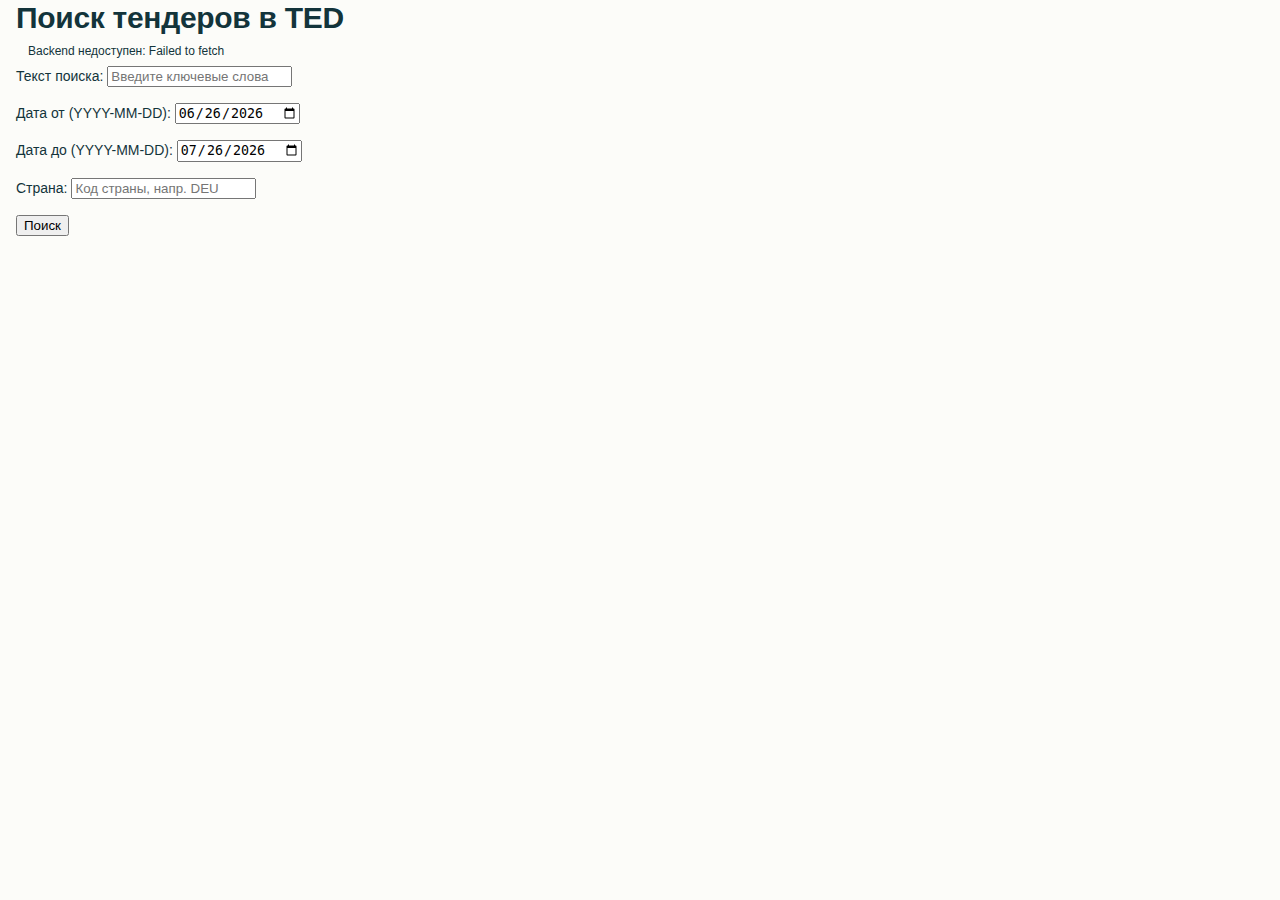
<file: app/index.html>
<!DOCTYPE html>
<html lang="ru">
<head>
    <meta charset="UTF-8">
    <meta name="viewport" content="width=device-width, initial-scale=1.0">
    <title>TED Tender Search</title>
    <link rel="stylesheet" href="style.css">
</head>
<body>
    <div class="container">
        <header>
            <h1>Поиск тендеров в TED</h1>
        </header>
        
        <div id="backend-status" class="status"></div>
        
        <form id="search-form">
            <div class="form-group">
                <label for="text">Текст поиска:</label>
                <input type="text" id="text" placeholder="Введите ключевые слова">
            </div>
            
            <div class="form-row">
                <div class="form-group">
                    <label for="publication-date-from">Дата от (YYYY-MM-DD):</label>
                    <input type="date" id="publication-date-from">
                </div>
                <div class="form-group">
                    <label for="publication-date-to">Дата до (YYYY-MM-DD):</label>
                    <input type="date" id="publication-date-to">
                </div>
            </div>
            
            <div class="form-group">
                <label for="country">Страна:</label>
                <input type="text" id="country" placeholder="Код страны, напр. DEU">
            </div>
            
            <button type="submit" id="search-btn">Поиск</button>
        </form>
        
        <div id="search-status" class="status"></div>
        
        <div id="loading-spinner" class="spinner" style="display: none;">Загрузка...</div>
        
        <div id="error-alert" class="alert" style="display: none;"></div>
        
        <div id="results-container">
            <div id="empty-state" style="display: none;">
                <p>Результаты не найдены. Попробуйте изменить критерии поиска.</p>
            </div>
            
            <div id="results-list"></div>
            
            <div id="pagination"></div>
        </div>
    </div>
    
    <script src="script.js"></script>
</body>
</html>
</file>
<file: app/style.css>
:root {
  /* Primitive Color Tokens */
  --color-white: rgba(255, 255, 255, 1);
  --color-black: rgba(0, 0, 0, 1);
  --color-cream-50: rgba(252, 252, 249, 1);
  --color-cream-100: rgba(255, 255, 253, 1);
  --color-gray-200: rgba(245, 245, 245, 1);
  --color-gray-300: rgba(167, 169, 169, 1);
  --color-gray-400: rgba(119, 124, 124, 1);
  --color-slate-500: rgba(98, 108, 113, 1);
  --color-brown-600: rgba(94, 82, 64, 1);
  --color-charcoal-700: rgba(31, 33, 33, 1);
  --color-charcoal-800: rgba(38, 40, 40, 1);
  --color-slate-900: rgba(19, 52, 59, 1);
  --color-teal-300: rgba(50, 184, 198, 1);
  --color-teal-400: rgba(45, 166, 178, 1);
  --color-teal-500: rgba(33, 128, 141, 1);
  --color-teal-600: rgba(29, 116, 128, 1);
  --color-teal-700: rgba(26, 104, 115, 1);
  --color-teal-800: rgba(41, 150, 161, 1);
  --color-red-400: rgba(255, 84, 89, 1);
  --color-red-500: rgba(192, 21, 47, 1);
  --color-orange-400: rgba(230, 129, 97, 1);
  --color-orange-500: rgba(168, 75, 47, 1);

  /* RGB versions for opacity control */
  --color-brown-600-rgb: 94, 82, 64;
  --color-teal-500-rgb: 33, 128, 141;
  --color-slate-900-rgb: 19, 52, 59;
  --color-slate-500-rgb: 98, 108, 113;
  --color-red-500-rgb: 192, 21, 47;
  --color-red-400-rgb: 255, 84, 89;
  --color-orange-500-rgb: 168, 75, 47;
  --color-orange-400-rgb: 230, 129, 97;

  /* Background color tokens (Light Mode) */
  --color-bg-1: rgba(59, 130, 246, 0.08); /* Light blue */
  --color-bg-2: rgba(245, 158, 11, 0.08); /* Light yellow */
  --color-bg-3: rgba(34, 197, 94, 0.08); /* Light green */
  --color-bg-4: rgba(239, 68, 68, 0.08); /* Light red */
  --color-bg-5: rgba(147, 51, 234, 0.08); /* Light purple */
  --color-bg-6: rgba(249, 115, 22, 0.08); /* Light orange */
  --color-bg-7: rgba(236, 72, 153, 0.08); /* Light pink */
  --color-bg-8: rgba(6, 182, 212, 0.08); /* Light cyan */

  /* Semantic Color Tokens (Light Mode) */
  --color-background: var(--color-cream-50);
  --color-surface: var(--color-cream-100);
  --color-text: var(--color-slate-900);
  --color-text-secondary: var(--color-slate-500);
  --color-primary: var(--color-teal-500);
  --color-primary-hover: var(--color-teal-600);
  --color-primary-active: var(--color-teal-700);
  --color-secondary: rgba(var(--color-brown-600-rgb), 0.12);
  --color-secondary-hover: rgba(var(--color-brown-600-rgb), 0.2);
  --color-secondary-active: rgba(var(--color-brown-600-rgb), 0.25);
  --color-border: rgba(var(--color-brown-600-rgb), 0.2);
  --color-btn-primary-text: var(--color-cream-50);
  --color-card-border: rgba(var(--color-brown-600-rgb), 0.12);
  --color-card-border-inner: rgba(var(--color-brown-600-rgb), 0.12);
  --color-error: var(--color-red-500);
  --color-success: var(--color-teal-500);
  --color-warning: var(--color-orange-500);
  --color-info: var(--color-slate-500);
  --color-focus-ring: rgba(var(--color-teal-500-rgb), 0.4);
  --color-select-caret: rgba(var(--color-slate-900-rgb), 0.8);

  /* Common style patterns */
  --focus-ring: 0 0 0 3px var(--color-focus-ring);
  --focus-outline: 2px solid var(--color-primary);
  --status-bg-opacity: 0.15;
  --status-border-opacity: 0.25;
  --select-caret-light: url("data:image/svg+xml,%3Csvg xmlns='http://www.w3.org/2000/svg' width='16' height='16' viewBox='0 0 24 24' fill='none' stroke='%23134252' stroke-width='2' stroke-linecap='round' stroke-linejoin='round'%3E%3Cpolyline points='6 9 12 15 18 9'%3E%3C/polyline%3E%3C/svg%3E");
  --select-caret-dark: url("data:image/svg+xml,%3Csvg xmlns='http://www.w3.org/2000/svg' width='16' height='16' viewBox='0 0 24 24' fill='none' stroke='%23f5f5f5' stroke-width='2' stroke-linecap='round' stroke-linejoin='round'%3E%3Cpolyline points='6 9 12 15 18 9'%3E%3C/polyline%3E%3C/svg%3E");

  /* RGB versions for opacity control */
  --color-success-rgb: 33, 128, 141;
  --color-error-rgb: 192, 21, 47;
  --color-warning-rgb: 168, 75, 47;
  --color-info-rgb: 98, 108, 113;

  /* Typography */
  --font-family-base: "FKGroteskNeue", "Geist", "Inter", -apple-system,
    BlinkMacSystemFont, "Segoe UI", Roboto, sans-serif;
  --font-family-mono: "Berkeley Mono", ui-monospace, SFMono-Regular, Menlo,
    Monaco, Consolas, monospace;
  --font-size-xs: 11px;
  --font-size-sm: 12px;
  --font-size-base: 14px;
  --font-size-md: 14px;
  --font-size-lg: 16px;
  --font-size-xl: 18px;
  --font-size-2xl: 20px;
  --font-size-3xl: 24px;
  --font-size-4xl: 30px;
  --font-weight-normal: 400;
  --font-weight-medium: 500;
  --font-weight-semibold: 550;
  --font-weight-bold: 600;
  --line-height-tight: 1.2;
  --line-height-normal: 1.5;
  --letter-spacing-tight: -0.01em;

  /* Spacing */
  --space-0: 0;
  --space-1: 1px;
  --space-2: 2px;
  --space-4: 4px;
  --space-6: 6px;
  --space-8: 8px;
  --space-10: 10px;
  --space-12: 12px;
  --space-16: 16px;
  --space-20: 20px;
  --space-24: 24px;
  --space-32: 32px;

  /* Border Radius */
  --radius-sm: 6px;
  --radius-base: 8px;
  --radius-md: 10px;
  --radius-lg: 12px;
  --radius-full: 9999px;

  /* Shadows */
  --shadow-xs: 0 1px 2px rgba(0, 0, 0, 0.02);
  --shadow-sm: 0 1px 3px rgba(0, 0, 0, 0.04), 0 1px 2px rgba(0, 0, 0, 0.02);
  --shadow-md: 0 4px 6px -1px rgba(0, 0, 0, 0.04),
    0 2px 4px -1px rgba(0, 0, 0, 0.02);
  --shadow-lg: 0 10px 15px -3px rgba(0, 0, 0, 0.04),
    0 4px 6px -2px rgba(0, 0, 0, 0.02);
  --shadow-inset-sm: inset 0 1px 0 rgba(255, 255, 255, 0.15),
    inset 0 -1px 0 rgba(0, 0, 0, 0.03);

  /* Animation */
  --duration-fast: 150ms;
  --duration-normal: 250ms;
  --ease-standard: cubic-bezier(0.16, 1, 0.3, 1);

  /* Layout */
  --container-sm: 640px;
  --container-md: 768px;
  --container-lg: 1024px;
  --container-xl: 1280px;
}

/* Dark mode colors */
@media (prefers-color-scheme: dark) {
  :root {
    /* RGB versions for opacity control (Dark Mode) */
    --color-gray-400-rgb: 119, 124, 124;
    --color-teal-300-rgb: 50, 184, 198;
    --color-gray-300-rgb: 167, 169, 169;
    --color-gray-200-rgb: 245, 245, 245;

    /* Background color tokens (Dark Mode) */
    --color-bg-1: rgba(29, 78, 216, 0.15); /* Dark blue */
    --color-bg-2: rgba(180, 83, 9, 0.15); /* Dark yellow */
    --color-bg-3: rgba(21, 128, 61, 0.15); /* Dark green */
    --color-bg-4: rgba(185, 28, 28, 0.15); /* Dark red */
    --color-bg-5: rgba(107, 33, 168, 0.15); /* Dark purple */
    --color-bg-6: rgba(194, 65, 12, 0.15); /* Dark orange */
    --color-bg-7: rgba(190, 24, 93, 0.15); /* Dark pink */
    --color-bg-8: rgba(8, 145, 178, 0.15); /* Dark cyan */

    /* Semantic Color Tokens (Dark Mode) */
    --color-background: var(--color-charcoal-700);
    --color-surface: var(--color-charcoal-800);
    --color-text: var(--color-gray-200);
    --color-text-secondary: rgba(var(--color-gray-300-rgb), 0.7);
    --color-primary: var(--color-teal-300);
    --color-primary-hover: var(--color-teal-400);
    --color-primary-active: var(--color-teal-800);
    --color-secondary: rgba(var(--color-gray-400-rgb), 0.15);
    --color-secondary-hover: rgba(var(--color-gray-400-rgb), 0.25);
    --color-secondary-active: rgba(var(--color-gray-400-rgb), 0.3);
    --color-border: rgba(var(--color-gray-400-rgb), 0.3);
    --color-error: var(--color-red-400);
    --color-success: var(--color-teal-300);
    --color-warning: var(--color-orange-400);
    --color-info: var(--color-gray-300);
    --color-focus-ring: rgba(var(--color-teal-300-rgb), 0.4);
    --color-btn-primary-text: var(--color-slate-900);
    --color-card-border: rgba(var(--color-gray-400-rgb), 0.2);
    --color-card-border-inner: rgba(var(--color-gray-400-rgb), 0.15);
    --shadow-inset-sm: inset 0 1px 0 rgba(255, 255, 255, 0.1),
      inset 0 -1px 0 rgba(0, 0, 0, 0.15);
    --button-border-secondary: rgba(var(--color-gray-400-rgb), 0.2);
    --color-border-secondary: rgba(var(--color-gray-400-rgb), 0.2);
    --color-select-caret: rgba(var(--color-gray-200-rgb), 0.8);

    /* Common style patterns - updated for dark mode */
    --focus-ring: 0 0 0 3px var(--color-focus-ring);
    --focus-outline: 2px solid var(--color-primary);
    --status-bg-opacity: 0.15;
    --status-border-opacity: 0.25;
    --select-caret-light: url("data:image/svg+xml,%3Csvg xmlns='http://www.w3.org/2000/svg' width='16' height='16' viewBox='0 0 24 24' fill='none' stroke='%23134252' stroke-width='2' stroke-linecap='round' stroke-linejoin='round'%3E%3Cpolyline points='6 9 12 15 18 9'%3E%3C/polyline%3E%3C/svg%3E");
    --select-caret-dark: url("data:image/svg+xml,%3Csvg xmlns='http://www.w3.org/2000/svg' width='16' height='16' viewBox='0 0 24 24' fill='none' stroke='%23f5f5f5' stroke-width='2' stroke-linecap='round' stroke-linejoin='round'%3E%3Cpolyline points='6 9 12 15 18 9'%3E%3C/polyline%3E%3C/svg%3E");

    /* RGB versions for dark mode */
    --color-success-rgb: var(--color-teal-300-rgb);
    --color-error-rgb: var(--color-red-400-rgb);
    --color-warning-rgb: var(--color-orange-400-rgb);
    --color-info-rgb: var(--color-gray-300-rgb);
  }
}

/* Data attribute for manual theme switching */
[data-color-scheme="dark"] {
  /* RGB versions for opacity control (dark mode) */
  --color-gray-400-rgb: 119, 124, 124;
  --color-teal-300-rgb: 50, 184, 198;
  --color-gray-300-rgb: 167, 169, 169;
  --color-gray-200-rgb: 245, 245, 245;

  /* Colorful background palette - Dark Mode */
  --color-bg-1: rgba(29, 78, 216, 0.15); /* Dark blue */
  --color-bg-2: rgba(180, 83, 9, 0.15); /* Dark yellow */
  --color-bg-3: rgba(21, 128, 61, 0.15); /* Dark green */
  --color-bg-4: rgba(185, 28, 28, 0.15); /* Dark red */
  --color-bg-5: rgba(107, 33, 168, 0.15); /* Dark purple */
  --color-bg-6: rgba(194, 65, 12, 0.15); /* Dark orange */
  --color-bg-7: rgba(190, 24, 93, 0.15); /* Dark pink */
  --color-bg-8: rgba(8, 145, 178, 0.15); /* Dark cyan */

  /* Semantic Color Tokens (Dark Mode) */
  --color-background: var(--color-charcoal-700);
  --color-surface: var(--color-charcoal-800);
  --color-text: var(--color-gray-200);
  --color-text-secondary: rgba(var(--color-gray-300-rgb), 0.7);
  --color-primary: var(--color-teal-300);
  --color-primary-hover: var(--color-teal-400);
  --color-primary-active: var(--color-teal-800);
  --color-secondary: rgba(var(--color-gray-400-rgb), 0.15);
  --color-secondary-hover: rgba(var(--color-gray-400-rgb), 0.25);
  --color-secondary-active: rgba(var(--color-gray-400-rgb), 0.3);
  --color-border: rgba(var(--color-gray-400-rgb), 0.3);
  --color-error: var(--color-red-400);
  --color-success: var(--color-teal-300);
  --color-warning: var(--color-orange-400);
  --color-info: var(--color-gray-300);
  --color-focus-ring: rgba(var(--color-teal-300-rgb), 0.4);
  --color-btn-primary-text: var(--color-slate-900);
  --color-card-border: rgba(var(--color-gray-400-rgb), 0.15);
  --color-card-border-inner: rgba(var(--color-gray-400-rgb), 0.15);
  --shadow-inset-sm: inset 0 1px 0 rgba(255, 255, 255, 0.1),
    inset 0 -1px 0 rgba(0, 0, 0, 0.15);
  --color-border-secondary: rgba(var(--color-gray-400-rgb), 0.2);
  --color-select-caret: rgba(var(--color-gray-200-rgb), 0.8);

  /* Common style patterns - updated for dark mode */
  --focus-ring: 0 0 0 3px var(--color-focus-ring);
  --focus-outline: 2px solid var(--color-primary);
  --status-bg-opacity: 0.15;
  --status-border-opacity: 0.25;
  --select-caret-light: url("data:image/svg+xml,%3Csvg xmlns='http://www.w3.org/2000/svg' width='16' height='16' viewBox='0 0 24 24' fill='none' stroke='%23134252' stroke-width='2' stroke-linecap='round' stroke-linejoin='round'%3E%3Cpolyline points='6 9 12 15 18 9'%3E%3C/polyline%3E%3C/svg%3E");
  --select-caret-dark: url("data:image/svg+xml,%3Csvg xmlns='http://www.w3.org/2000/svg' width='16' height='16' viewBox='0 0 24 24' fill='none' stroke='%23f5f5f5' stroke-width='2' stroke-linecap='round' stroke-linejoin='round'%3E%3Cpolyline points='6 9 12 15 18 9'%3E%3C/polyline%3E%3C/svg%3E");

  /* RGB versions for dark mode */
  --color-success-rgb: var(--color-teal-300-rgb);
  --color-error-rgb: var(--color-red-400-rgb);
  --color-warning-rgb: var(--color-orange-400-rgb);
  --color-info-rgb: var(--color-gray-300-rgb);
}

[data-color-scheme="light"] {
  /* RGB versions for opacity control (light mode) */
  --color-brown-600-rgb: 94, 82, 64;
  --color-teal-500-rgb: 33, 128, 141;
  --color-slate-900-rgb: 19, 52, 59;

  /* Semantic Color Tokens (Light Mode) */
  --color-background: var(--color-cream-50);
  --color-surface: var(--color-cream-100);
  --color-text: var(--color-slate-900);
  --color-text-secondary: var(--color-slate-500);
  --color-primary: var(--color-teal-500);
  --color-primary-hover: var(--color-teal-600);
  --color-primary-active: var(--color-teal-700);
  --color-secondary: rgba(var(--color-brown-600-rgb), 0.12);
  --color-secondary-hover: rgba(var(--color-brown-600-rgb), 0.2);
  --color-secondary-active: rgba(var(--color-brown-600-rgb), 0.25);
  --color-border: rgba(var(--color-brown-600-rgb), 0.2);
  --color-btn-primary-text: var(--color-cream-50);
  --color-card-border: rgba(var(--color-brown-600-rgb), 0.12);
  --color-card-border-inner: rgba(var(--color-brown-600-rgb), 0.12);
  --color-error: var(--color-red-500);
  --color-success: var(--color-teal-500);
  --color-warning: var(--color-orange-500);
  --color-info: var(--color-slate-500);
  --color-focus-ring: rgba(var(--color-teal-500-rgb), 0.4);

  /* RGB versions for light mode */
  --color-success-rgb: var(--color-teal-500-rgb);
  --color-error-rgb: var(--color-red-500-rgb);
  --color-warning-rgb: var(--color-orange-500-rgb);
  --color-info-rgb: var(--color-slate-500-rgb);
}

/* Base styles */
html {
  font-size: var(--font-size-base);
  font-family: var(--font-family-base);
  line-height: var(--line-height-normal);
  color: var(--color-text);
  background-color: var(--color-background);
  -webkit-font-smoothing: antialiased;
  box-sizing: border-box;
}

body {
  margin: 0;
  padding: 0;
}

*,
*::before,
*::after {
  box-sizing: inherit;
}

/* Typography */
h1,
h2,
h3,
h4,
h5,
h6 {
  margin: 0;
  font-weight: var(--font-weight-semibold);
  line-height: var(--line-height-tight);
  color: var(--color-text);
  letter-spacing: var(--letter-spacing-tight);
}

h1 {
  font-size: var(--font-size-4xl);
}
h2 {
  font-size: var(--font-size-3xl);
}
h3 {
  font-size: var(--font-size-2xl);
}
h4 {
  font-size: var(--font-size-xl);
}
h5 {
  font-size: var(--font-size-lg);
}
h6 {
  font-size: var(--font-size-md);
}

p {
  margin: 0 0 var(--space-16) 0;
}

a {
  color: var(--color-primary);
  text-decoration: none;
  transition: color var(--duration-fast) var(--ease-standard);
}

a:hover {
  color: var(--color-primary-hover);
}

code,
pre {
  font-family: var(--font-family-mono);
  font-size: calc(var(--font-size-base) * 0.95);
  background-color: var(--color-secondary);
  border-radius: var(--radius-sm);
}

code {
  padding: var(--space-1) var(--space-4);
}

pre {
  padding: var(--space-16);
  margin: var(--space-16) 0;
  overflow: auto;
  border: 1px solid var(--color-border);
}

pre code {
  background: none;
  padding: 0;
}

/* Buttons */
.btn {
  display: inline-flex;
  align-items: center;
  justify-content: center;
  padding: var(--space-8) var(--space-16);
  border-radius: var(--radius-base);
  font-size: var(--font-size-base);
  font-weight: 500;
  line-height: 1.5;
  cursor: pointer;
  transition: all var(--duration-normal) var(--ease-standard);
  border: none;
  text-decoration: none;
  position: relative;
}

.btn:focus-visible {
  outline: none;
  box-shadow: var(--focus-ring);
}

.btn--primary {
  background: var(--color-primary);
  color: var(--color-btn-primary-text);
}

.btn--primary:hover {
  background: var(--color-primary-hover);
}

.btn--primary:active {
  background: var(--color-primary-active);
}

.btn--secondary {
  background: var(--color-secondary);
  color: var(--color-text);
}

.btn--secondary:hover {
  background: var(--color-secondary-hover);
}

.btn--secondary:active {
  background: var(--color-secondary-active);
}

.btn--outline {
  background: transparent;
  border: 1px solid var(--color-border);
  color: var(--color-text);
}

.btn--outline:hover {
  background: var(--color-secondary);
}

.btn--sm {
  padding: var(--space-4) var(--space-12);
  font-size: var(--font-size-sm);
  border-radius: var(--radius-sm);
}

.btn--lg {
  padding: var(--space-10) var(--space-20);
  font-size: var(--font-size-lg);
  border-radius: var(--radius-md);
}

.btn--full-width {
  width: 100%;
}

.btn:disabled {
  opacity: 0.5;
  cursor: not-allowed;
}

/* Form elements */
.form-control {
  display: block;
  width: 100%;
  padding: var(--space-8) var(--space-12);
  font-size: var(--font-size-md);
  line-height: 1.5;
  color: var(--color-text);
  background-color: var(--color-surface);
  border: 1px solid var(--color-border);
  border-radius: var(--radius-base);
  transition: border-color var(--duration-fast) var(--ease-standard),
    box-shadow var(--duration-fast) var(--ease-standard);
}

textarea.form-control {
  font-family: var(--font-family-base);
  font-size: var(--font-size-base);
}

select.form-control {
  padding: var(--space-8) var(--space-12);
  -webkit-appearance: none;
  -moz-appearance: none;
  appearance: none;
  background-image: var(--select-caret-light);
  background-repeat: no-repeat;
  background-position: right var(--space-12) center;
  background-size: 16px;
  padding-right: var(--space-32);
}

/* Add a dark mode specific caret */
@media (prefers-color-scheme: dark) {
  select.form-control {
    background-image: var(--select-caret-dark);
  }
}

/* Also handle data-color-scheme */
[data-color-scheme="dark"] select.form-control {
  background-image: var(--select-caret-dark);
}

[data-color-scheme="light"] select.form-control {
  background-image: var(--select-caret-light);
}

.form-control:focus {
  border-color: var(--color-primary);
  outline: var(--focus-outline);
}

.form-label {
  display: block;
  margin-bottom: var(--space-8);
  font-weight: var(--font-weight-medium);
  font-size: var(--font-size-sm);
}

.form-group {
  margin-bottom: var(--space-16);
}

/* Card component */
.card {
  background-color: var(--color-surface);
  border-radius: var(--radius-lg);
  border: 1px solid var(--color-card-border);
  box-shadow: var(--shadow-sm);
  overflow: hidden;
  transition: box-shadow var(--duration-normal) var(--ease-standard);
}

.card:hover {
  box-shadow: var(--shadow-md);
}

.card__body {
  padding: var(--space-16);
}

.card__header,
.card__footer {
  padding: var(--space-16);
  border-bottom: 1px solid var(--color-card-border-inner);
}

/* Status indicators - simplified with CSS variables */
.status {
  display: inline-flex;
  align-items: center;
  padding: var(--space-6) var(--space-12);
  border-radius: var(--radius-full);
  font-weight: var(--font-weight-medium);
  font-size: var(--font-size-sm);
}

.status--success {
  background-color: rgba(
    var(--color-success-rgb, 33, 128, 141),
    var(--status-bg-opacity)
  );
  color: var(--color-success);
  border: 1px solid
    rgba(var(--color-success-rgb, 33, 128, 141), var(--status-border-opacity));
}

.status--error {
  background-color: rgba(
    var(--color-error-rgb, 192, 21, 47),
    var(--status-bg-opacity)
  );
  color: var(--color-error);
  border: 1px solid
    rgba(var(--color-error-rgb, 192, 21, 47), var(--status-border-opacity));
}

.status--warning {
  background-color: rgba(
    var(--color-warning-rgb, 168, 75, 47),
    var(--status-bg-opacity)
  );
  color: var(--color-warning);
  border: 1px solid
    rgba(var(--color-warning-rgb, 168, 75, 47), var(--status-border-opacity));
}

.status--info {
  background-color: rgba(
    var(--color-info-rgb, 98, 108, 113),
    var(--status-bg-opacity)
  );
  color: var(--color-info);
  border: 1px solid
    rgba(var(--color-info-rgb, 98, 108, 113), var(--status-border-opacity));
}

/* Container layout */
.container {
  width: 100%;
  margin-right: auto;
  margin-left: auto;
  padding-right: var(--space-16);
  padding-left: var(--space-16);
}

@media (min-width: 640px) {
  .container {
    max-width: var(--container-sm);
  }
}
@media (min-width: 768px) {
  .container {
    max-width: var(--container-md);
  }
}
@media (min-width: 1024px) {
  .container {
    max-width: var(--container-lg);
  }
}
@media (min-width: 1280px) {
  .container {
    max-width: var(--container-xl);
  }
}

/* Utility classes */
.flex {
  display: flex;
}
.flex-col {
  flex-direction: column;
}
.items-center {
  align-items: center;
}
.justify-center {
  justify-content: center;
}
.justify-between {
  justify-content: space-between;
}
.gap-4 {
  gap: var(--space-4);
}
.gap-8 {
  gap: var(--space-8);
}
.gap-16 {
  gap: var(--space-16);
}

.m-0 {
  margin: 0;
}
.mt-8 {
  margin-top: var(--space-8);
}
.mb-8 {
  margin-bottom: var(--space-8);
}
.mx-8 {
  margin-left: var(--space-8);
  margin-right: var(--space-8);
}
.my-8 {
  margin-top: var(--space-8);
  margin-bottom: var(--space-8);
}

.p-0 {
  padding: 0;
}
.py-8 {
  padding-top: var(--space-8);
  padding-bottom: var(--space-8);
}
.px-8 {
  padding-left: var(--space-8);
  padding-right: var(--space-8);
}
.py-16 {
  padding-top: var(--space-16);
  padding-bottom: var(--space-16);
}
.px-16 {
  padding-left: var(--space-16);
  padding-right: var(--space-16);
}

.block {
  display: block;
}
.hidden {
  display: none;
}

/* Accessibility */
.sr-only {
  position: absolute;
  width: 1px;
  height: 1px;
  padding: 0;
  margin: -1px;
  overflow: hidden;
  clip: rect(0, 0, 0, 0);
  white-space: nowrap;
  border-width: 0;
}

:focus-visible {
  outline: var(--focus-outline);
  outline-offset: 2px;
}

/* Dark mode specifics */
[data-color-scheme="dark"] .btn--outline {
  border: 1px solid var(--color-border-secondary);
}

@font-face {
  font-family: 'FKGroteskNeue';
  src: url('https://r2cdn.perplexity.ai/fonts/FKGroteskNeue.woff2')
    format('woff2');
}

/* END PERPLEXITY DESIGN SYSTEM */
```css
/* TED Scraper Frontend CSS - Updated to match design system */

* {
    box-sizing: border-box;
}

body {
    background-color: var(--color-background);
    font-family: var(--font-family-base);
    overflow-x: hidden;
    margin: 0;
    padding: 0;
    color: var(--color-text);
    font-size: var(--font-size-base);
    line-height: var(--line-height-normal);
}

/* Navbar */
.navbar {
    box-shadow: var(--shadow-sm);
    position: sticky;
    top: 0;
    z-index: 100;
    background-color: var(--color-surface);
    border-bottom: 1px solid var(--color-border);
}

.navbar-brand {
    font-weight: var(--font-weight-semibold);
    font-size: var(--font-size-xl);
    color: var(--color-primary) !important;
}

/* Main Layout */
.main-content {
    display: flex;
    gap: var(--space-24);
    padding: var(--space-24);
    max-width: var(--container-xl);
    margin: 0 auto;
}

/* Search Panel (Left) */
.search-panel {
    flex: 0 0 380px;
    max-height: calc(100vh - 120px);
    overflow-y: auto;
    position: sticky;
    top: 80px;
}

.search-panel .card {
    background-color: var(--color-surface);
    border: 1px solid var(--color-card-border);
    box-shadow: var(--shadow-sm);
    border-radius: var(--radius-lg);
    overflow: hidden;
    transition: box-shadow var(--duration-normal) var(--ease-standard);
}

.search-panel .card:hover {
    box-shadow: var(--shadow-md);
}

.search-panel .card-header {
    background-color: var(--color-primary) !important;
    border-bottom: 2px solid rgba(0, 0, 0, 0.1);
    padding: var(--space-16);
    color: var(--color-btn-primary-text);
}

.search-panel .card-body {
    padding: var(--space-24);
}

/* Form Elements */
.form-label {
    display: block;
    margin-bottom: var(--space-8);
    font-weight: var(--font-weight-medium);
    font-size: var(--font-size-sm);
    color: var(--color-text);
}

.form-control,
.form-select {
    display: block;
    width: 100%;
    padding: var(--space-8) var(--space-12);
    font-size: var(--font-size-base);
    line-height: 1.5;
    color: var(--color-text);
    background-color: var(--color-surface);
    border: 1px solid var(--color-border);
    border-radius: var(--radius-base);
    transition: border-color var(--duration-fast) var(--ease-standard),
        box-shadow var(--duration-fast) var(--ease-standard);
}

.form-select {
    -webkit-appearance: none;
    -moz-appearance: none;
    appearance: none;
    background-image: var(--select-caret-light);
    background-repeat: no-repeat;
    background-position: right var(--space-12) center;
    background-size: 16px;
    padding-right: var(--space-32);
}

@media (prefers-color-scheme: dark) {
    .form-select {
        background-image: var(--select-caret-dark);
    }
}

[data-color-scheme="dark"] .form-select {
    background-image: var(--select-caret-dark);
}

[data-color-scheme="light"] .form-select {
    background-image: var(--select-caret-light);
}

.form-control:focus,
.form-select:focus {
    border-color: var(--color-primary);
    outline: var(--focus-outline);
    box-shadow: var(--focus-ring);
}

.form-text {
    font-size: var(--font-size-sm);
    color: var(--color-text-secondary);
    display: block;
    margin-top: var(--space-4);
}

.form-group {
    margin-bottom: var(--space-16);
}

/* Sections */
.toggle-section {
    color: var(--color-text) !important;
    font-size: var(--font-size-base);
    font-weight: var(--font-weight-medium);
    display: flex;
    align-items: center;
    gap: var(--space-8);
    transition: color var(--duration-fast) var(--ease-standard);
    text-decoration: none;
}

.toggle-section:hover {
    color: var(--color-primary) !important;
}

.toggle-section i {
    transition: transform var(--duration-fast) var(--ease-standard);
    font-size: var(--font-size-sm);
}

.toggle-section[data-collapsed="true"] i {
    transform: rotate(-90deg);
}

h6.border-bottom {
    border-color: var(--color-border) !important;
    margin-bottom: var(--space-8);
    padding-bottom: var(--space-8);
}

.section-content {
    animation: slideDown var(--duration-fast) var(--ease-standard);
}

@keyframes slideDown {
    from {
        opacity: 0;
        transform: translateY(-10px);
    }
    to {
        opacity: 1;
        transform: translateY(0);
    }
}

/* Buttons */
.btn-primary {
    display: inline-flex;
    align-items: center;
    justify-content: center;
    background-color: var(--color-primary);
    border: 1px solid var(--color-primary);
    color: var(--color-btn-primary-text);
    padding: var(--space-12) var(--space-24);
    font-weight: var(--font-weight-medium);
    font-size: var(--font-size-base);
    border-radius: var(--radius-base);
    cursor: pointer;
    text-decoration: none;
    transition: all var(--duration-normal) var(--ease-standard);
}

.btn-primary:hover {
    background-color: var(--color-primary-hover);
    border-color: var(--color-primary-hover);
    transform: translateY(-2px);
    box-shadow: 0 var(--space-8) var(--space-16) rgba(var(--color-teal-500-rgb), 0.3);
    color: var(--color-btn-primary-text);
}

.btn-primary:focus-visible {
    outline: none;
    box-shadow: var(--focus-ring);
}

.btn-primary:active {
    background-color: var(--color-primary-active);
    border-color: var(--color-primary-active);
}

.btn-outline-secondary {
    display: inline-flex;
    align-items: center;
    justify-content: center;
    background: transparent;
    border: 1px solid var(--color-border);
    color: var(--color-text);
    padding: var(--space-12) var(--space-24);
    font-weight: var(--font-weight-medium);
    font-size: var(--font-size-base);
    border-radius: var(--radius-base);
    cursor: pointer;
    text-decoration: none;
    transition: all var(--duration-normal) var(--ease-standard);
}

.btn-outline-secondary:hover {
    background: var(--color-secondary);
    color: var(--color-text);
}

.btn-outline-secondary:focus-visible {
    outline: none;
    box-shadow: var(--focus-ring);
}

/* Results Panel (Right) */
.results-panel {
    flex: 1;
    min-width: 0;
}

.results-info {
    background-color: var(--color-surface);
    padding: var(--space-16);
    border-radius: var(--radius-base);
    border: 1px solid var(--color-border);
    display: flex;
    justify-content: space-between;
    align-items: center;
    box-shadow: var(--shadow-xs);
}

/* Table */
.table {
    background-color: var(--color-surface);
    font-size: var(--font-size-sm);
    border: 1px solid var(--color-border);
    border-radius: var(--radius-base);
    overflow: hidden;
    width: 100%;
    border-collapse: collapse;
}

.table-responsive {
    border-radius: var(--radius-base);
    overflow: hidden;
    box-shadow: var(--shadow-sm);
}

.table thead {
    background-color: var(--color-secondary);
    border-bottom: 2px solid var(--color-border);
}

.table th {
    font-weight: var(--font-weight-semibold);
    color: var(--color-text);
    padding: var(--space-12);
    vertical-align: middle;
    white-space: nowrap;
    text-overflow: ellipsis;
    overflow: hidden;
}

.table td {
    padding: var(--space-12);
    vertical-align: middle;
    max-width: 200px;
    white-space: nowrap;
    overflow: hidden;
    text-overflow: ellipsis;
    border-bottom: 1px solid var(--color-border);
}

.table tbody tr:hover {
    background-color: var(--color-secondary);
    transition: background-color var(--duration-fast) var(--ease-standard);
}

.table tbody tr:hover td {
    cursor: pointer;
}

/* Badges */
.badge {
    display: inline-flex;
    align-items: center;
    padding: var(--space-6) var(--space-12);
    border-radius: var(--radius-full);
    font-weight: var(--font-weight-medium);
    font-size: var(--font-size-sm);
}

/* Status badges using design system status classes */
.badge.bg-success {
    background-color: rgba(var(--color-success-rgb), var(--status-bg-opacity));
    color: var(--color-success);
    border: 1px solid rgba(var(--color-success-rgb), var(--status-border-opacity));
}

.badge.bg-danger {
    background-color: rgba(var(--color-error-rgb), var(--status-bg-opacity));
    color: var(--color-error);
    border: 1px solid rgba(var(--color-error-rgb), var(--status-border-opacity));
}

.badge.bg-warning {
    background-color: rgba(var(--color-warning-rgb), var(--status-bg-opacity));
    color: var(--color-warning);
    border: 1px solid rgba(var(--color-warning-rgb), var(--status-border-opacity));
}

.badge.bg-info {
    background-color: rgba(var(--color-info-rgb), var(--status-bg-opacity));
    color: var(--color-info);
    border: 1px solid rgba(var(--color-info-rgb), var(--status-border-opacity));
}

/* Pagination */
.pagination {
    margin-top: var(--space-24);
    gap: var(--space-4);
    display: flex;
    align-items: center;
    justify-content: center;
}

.page-link {
    color: var(--color-primary);
    border: 1px solid var(--color-border);
    padding: var(--space-8) var(--space-12);
    font-size: var(--font-size-sm);
    border-radius: var(--radius-sm);
    text-decoration: none;
    transition: all var(--duration-fast) var(--ease-standard);
}

.page-link:hover {
    background-color: var(--color-secondary);
    border-color: var(--color-primary);
    color: var(--color-primary);
}

.page-item.active .page-link {
    background-color: var(--color-primary);
    border-color: var(--color-primary);
    color: var(--color-btn-primary-text);
}

/* Alerts */
.alert {
    border-radius: var(--radius-base);
    padding: var(--space-16);
    border: 1px solid var(--color-border);
    display: flex;
    align-items: center;
}

.alert-info {
    background-color: rgba(var(--color-info-rgb), var(--status-bg-opacity));
    border-color: rgba(var(--color-info-rgb), var(--status-border-opacity));
    color: var(--color-info);
}

.alert-danger {
    background-color: rgba(var(--color-error-rgb), var(--status-bg-opacity));
    border-color: rgba(var(--color-error-rgb), var(--status-border-opacity));
    color: var(--color-error);
}

.alert i {
    margin-right: var(--space-12);
}

/* Loading Spinner */
.spinner-border {
    width: 3rem;
    height: 3rem;
    border-width: var(--space-4);
    border-style: solid;
    border-color: var(--color-primary);
    border-right-color: transparent;
    border-radius: var(--radius-full);
    animation: spinner-border 0.75s linear infinite;
}

@keyframes spinner-border {
    to {
        transform: rotate(360deg);
    }
}

/* Empty State */
#empty-state {
    background-color: var(--color-surface);
    padding: var(--space-32) var(--space-16);
    border-radius: var(--radius-base);
    border: 2px dashed var(--color-border);
    text-align: center;
}

/* Modal */
.modal-header {
    background-color: var(--color-secondary);
    border-bottom: 1px solid var(--color-border);
    padding: var(--space-16);
}

.modal-body {
    padding: var(--space-24);
    max-height: 70vh;
    overflow-y: auto;
    background-color: var(--color-surface);
}

/* Notice Details */
.notice-details {
    font-size: var(--font-size-sm);
}

.notice-details-row {
    display: flex;
    padding: var(--space-8) 0;
    border-bottom: 1px solid var(--color-border);
}

.notice-details-label {
    font-weight: var(--font-weight-semibold);
    color: var(--color-text);
    flex: 0 0 200px;
}

.notice-details-value {
    flex: 1;
    color: var(--color-text-secondary);
    word-wrap: break-word;
}

/* Scrollbar Styling */
.search-panel::-webkit-scrollbar {
    width: 8px;
}

.search-panel::-webkit-scrollbar-track {
    background: transparent;
}

.search-panel::-webkit-scrollbar-thumb {
    background: var(--color-border);
    border-radius: var(--radius-sm);
}

.search-panel::-webkit-scrollbar-thumb:hover {
    background: var(--color-text-secondary);
}

/* Utilities */
.text-muted {
    color: var(--color-text-secondary) !important;
}

.text-center {
    text-align: center;
}

.py-5 {
    padding-top: var(--space-32) !important;
    padding-bottom: var(--space-32) !important;
}

.mt-3 {
    margin-top: var(--space-16) !important;
}

.mb-3 {
    margin-bottom: var(--space-16) !important;
}

.mb-4 {
    margin-bottom: var(--space-24) !important;
}

.block {
    display: block;
}

.hidden {
    display: none;
}

/* Animations */
@keyframes fadeIn {
    from {
        opacity: 0;
    }
    to {
        opacity: 1;
    }
}

.results-panel > * {
    animation: fadeIn 0.3s var(--ease-standard);
}

/* Tooltips */
.tooltip {
    font-size: var(--font-size-sm);
    opacity: 0.9;
    background-color: var(--color-charcoal-800);
    color: var(--color-gray-200);
    padding: var(--space-6) var(--space-8);
    border-radius: var(--radius-sm);
}

/* Links */
a {
    color: var(--color-primary);
    text-decoration: none;
    transition: color var(--duration-fast) var(--ease-standard);
}

a:hover {
    color: var(--color-primary-hover);
    text-decoration: underline;
}

/* Status Badge */
#backend-status {
    padding: var(--space-6) var(--space-12);
    border-radius: var(--radius-sm);
    font-weight: var(--font-weight-medium);
    font-size: var(--font-size-sm);
}

#backend-status.bg-success {
    background-color: rgba(var(--color-success-rgb), var(--status-bg-opacity)) !important;
    color: var(--color-success);
    border: 1px solid rgba(var(--color-success-rgb), var(--status-border-opacity));
}

#backend-status.bg-danger {
    background-color: rgba(var(--color-error-rgb), var(--status-bg-opacity)) !important;
    color: var(--color-error);
    border: 1px solid rgba(var(--color-error-rgb), var(--status-border-opacity));
}

/* Responsive Design */
@media (max-width: 1400px) {
    .main-content {
        flex-direction: column;
    }

    .search-panel {
        flex: 0 0 auto;
        max-height: auto;
        position: static;
    }

    .results-panel {
        flex: 1;
    }
}

@media (max-width: 768px) {
    .main-content {
        padding: var(--space-12);
        gap: var(--space-16);
    }

    .search-panel {
        margin-bottom: var(--space-16);
    }

    .table {
        font-size: var(--font-size-xs);
    }

    .table th,
    .table td {
        padding: var(--space-8);
    }

    .btn-primary,
    .btn-outline-secondary {
        font-size: var(--font-size-sm);
        padding: var(--space-8) var(--space-16);
    }

    .search-panel .card-body {
        padding: var(--space-16);
    }

    .results-info {
        flex-direction: column;
        gap: var(--space-8);
        align-items: stretch;
        text-align: center;
    }
}

/* Mobile portrait breakpoint at 480px */
@media (max-width: 480px) {
    .main-content {
        padding: var(--space-8);
        gap: var(--space-12);
    }

    .navbar-brand {
        font-size: var(--font-size-lg);
    }

    .search-panel .card-header,
    .search-panel .card-body {
        padding: var(--space-12);
    }

    .table th,
    .table td {
        padding: var(--space-6);
        font-size: var(--font-size-xs);
        max-width: 120px;
    }

    .btn-primary,
    .btn-outline-secondary {
        width: 100%;
        padding: var(--space-10) var(--space-12);
        font-size: var(--font-size-sm);
    }

    .results-info {
        padding: var(--space-12);
        font-size: var(--font-size-sm);
    }

    .modal-body {
        padding: var(--space-16);
    }

    .notice-details-row {
        flex-direction: column;
        gap: var(--space-4);
    }

    .notice-details-label {
        flex: none;
        font-weight: var(--font-weight-semibold);
    }

    .pagination {
        gap: var(--space-2);
        flex-wrap: wrap;
    }

    .page-link {
        padding: var(--space-6) var(--space-8);
        font-size: var(--font-size-xs);
    }

    .alert {
        padding: var(--space-12);
        font-size: var(--font-size-sm);
    }

    .form-control,
    .form-select {
        font-size: var(--font-size-sm);
    }
}
```
</file>
